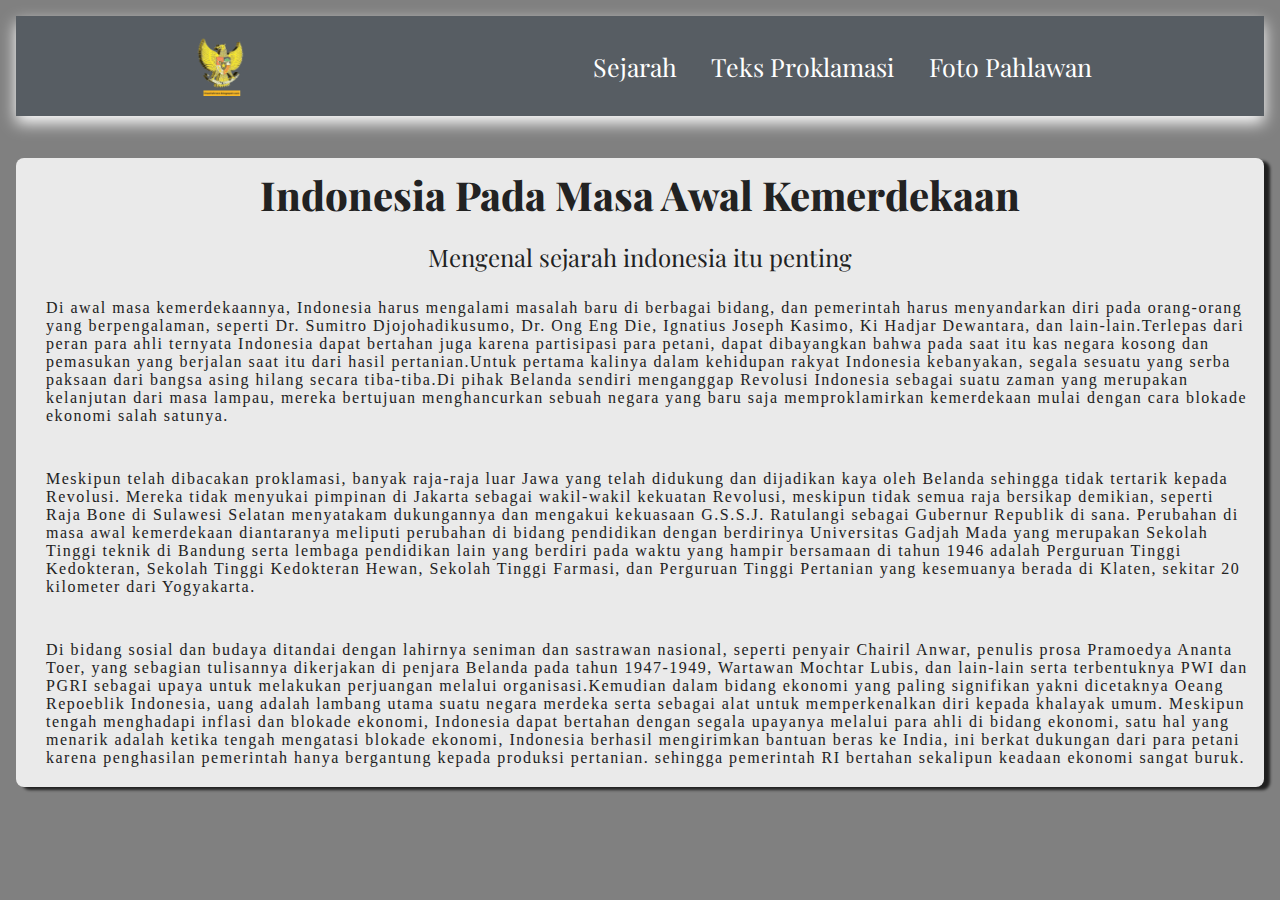
<file: index.html>
<!----------------------------------------------------- 
    Author  : Fathur
    Name Discord dan ID : Exynos (627344446639308820) 
------------------------------------------------------>

<!DOCTYPE html>
<html lang="en">
<head>
    <meta http-equiv="X-UA-Compatible" content="IE=edge">
    <link rel="stylesheet" href="styles.css?ver=1.1.3" />
    <link href="https://fonts.googleapis.com/css2?family=Dr+Sugiyama&family=Playfair+Display:wght@600&display=swap" rel="stylesheet">
    <title>Lomba 17 Agustus CUYUNIVERSE</title>
</head>
    <body>

            <nav>
                <div class="garuda">
                    <a href="index.html"><img src="assets/garuda.gif" alt="garuda"/></a>
                </div>
                <ul>
                    <li><a href="sejarah.html">Sejarah</a></li>
                    <li><a href="proklamasi.html">Teks Proklamasi</a></li>
                    <li><a href="fotopahlawan.html">Foto Pahlawan</a></li>
                </ul>
            </nav>
                <br/>
                <br/>
                
            <!-- <div class="content">
                <h2>Indonesia Pada Masa Awal Kemerdekaan</h2>
                <br/>
                <p>Di awal masa kemerdekaannya, Indonesia harus mengalami masalah baru di berbagai bidang, dan pemerintah harus menyandarkan diri pada orang-orang yang berpengalaman, seperti Dr. Sumitro Djojohadikusumo, Dr. Ong Eng Die, Ignatius Joseph Kasimo, Ki Hadjar Dewantara, dan lain-lain. 
                    Terlepas dari peran para ahli ternyata Indonesia dapat bertahan juga karena partisipasi para petani, dapat dibayangkan bahwa pada saat itu kas negara kosong dan pemasukan yang berjalan saat itu dari hasil pertanian. </p>
<br/>
                <p>Untuk pertama kalinya dalam kehidupan rakyat Indonesia kebanyakan, segala sesuatu yang serba paksaan dari bangsa asing hilang secara tiba-tiba. 
                    Di pihak Belanda sendiri menganggap Revolusi Indonesia sebagai suatu zaman yang merupakan kelanjutan dari masa lampau, mereka bertujuan menghancurkan sebuah negara yang baru saja memproklamirkan kemerdekaan mulai dengan cara blokade ekonomi salah satunya.
                    Meskipun telah dibacakan proklamasi, banyak raja-raja luar Jawa yang telah didukung dan dijadikan kaya oleh Belanda sehingga tidak tertarik kepada Revolusi. 
                    Mereka tidak menyukai pimpinan di Jakarta sebagai wakil-wakil kekuatan Revolusi, meskipun tidak semua raja bersikap demikian, seperti Raja Bone di Sulawesi Selatan menyatakam dukungannya dan mengakui kekuasaan G.S.S.J. Ratulangi sebagai Gubernur Republik di sana.</p>
<br/>                  
                <p>Perubahan di masa awal kemerdekaan diantaranya meliputi perubahan di bidang pendidikan dengan berdirinya Universitas Gadjah Mada yang merupakan Sekolah Tinggi teknik di Bandung serta lembaga pendidikan lain yang berdiri pada waktu yang hampir bersamaan di tahun 1946 adalah Perguruan Tinggi Kedokteran, Sekolah Tinggi Kedokteran Hewan, Sekolah Tinggi Farmasi, dan Perguruan Tinggi Pertanian yang kesemuanya berada di Klaten, sekitar 20 kilometer dari Yogyakarta.</p>
<br/>
                <p>Di bidang sosial dan budaya ditandai dengan lahirnya seniman dan sastrawan nasional, seperti penyair Chairil Anwar, penulis prosa Pramoedya Ananta Toer, yang sebagian tulisannya dikerjakan di penjara Belanda pada tahun 1947-1949, Wartawan Mochtar Lubis, dan lain-lain serta terbentuknya PWI dan PGRI sebagai upaya untuk melakukan perjuangan melalui organisasi. 
                    Kemudian dalam bidang ekonomi yang paling signifikan yakni dicetaknya Oeang Repoeblik Indonesia, uang adalah lambang utama suatu negara merdeka serta sebagai alat untuk memperkenalkan diri kepada khalayak umum. </p>
<br/>
                <p>Meskipun tengah menghadapi inflasi dan blokade ekonomi, Indonesia dapat bertahan dengan segala upayanya melalui para ahli di bidang ekonomi, satu hal yang menarik adalah ketika tengah mengatasi blokade ekonomi, Indonesia berhasil mengirimkan bantuan beras ke India, ini berkat dukungan dari para petani karena penghasilan pemerintah hanya bergantung kepada produksi pertanian. sehingga pemerintah RI bertahan sekalipun keadaan ekonomi sangat buruk.</p>

            </div> -->

            <div class="wrapper">
                <h3>Indonesia Pada Masa Awal Kemerdekaan</h3>
                <p>Mengenal sejarah indonesia itu penting</p>
                <div class="divider"></div>
                <blockquote class="detail">
                    Di awal masa kemerdekaannya, Indonesia harus mengalami masalah baru di berbagai bidang, dan pemerintah harus menyandarkan diri pada orang-orang yang berpengalaman, seperti Dr. Sumitro Djojohadikusumo, Dr. Ong Eng Die, Ignatius Joseph Kasimo, Ki Hadjar Dewantara, dan lain-lain.Terlepas dari peran para ahli ternyata Indonesia dapat bertahan juga karena partisipasi para petani, dapat dibayangkan bahwa pada saat itu kas negara kosong dan pemasukan yang berjalan saat itu dari hasil pertanian.Untuk pertama kalinya dalam kehidupan rakyat Indonesia kebanyakan, segala sesuatu yang serba paksaan dari bangsa asing hilang secara tiba-tiba.Di pihak Belanda sendiri menganggap Revolusi Indonesia sebagai suatu zaman yang merupakan kelanjutan dari masa lampau, mereka bertujuan menghancurkan sebuah negara yang baru saja memproklamirkan kemerdekaan mulai dengan cara blokade ekonomi salah satunya. 
                </blockquote>
<br/>
                <blockquote class="detail">
                    Meskipun telah dibacakan proklamasi, banyak raja-raja luar Jawa yang telah didukung dan dijadikan kaya oleh Belanda sehingga tidak tertarik kepada Revolusi. Mereka tidak menyukai pimpinan di Jakarta sebagai wakil-wakil kekuatan Revolusi, meskipun tidak semua raja bersikap demikian, seperti Raja Bone di Sulawesi Selatan menyatakam dukungannya dan mengakui kekuasaan G.S.S.J. Ratulangi sebagai Gubernur Republik di sana. Perubahan di masa awal kemerdekaan diantaranya meliputi perubahan di bidang pendidikan dengan berdirinya Universitas Gadjah Mada yang merupakan Sekolah Tinggi teknik di Bandung serta lembaga pendidikan lain yang berdiri pada waktu yang hampir bersamaan di tahun 1946 adalah Perguruan Tinggi Kedokteran, Sekolah Tinggi Kedokteran Hewan, Sekolah Tinggi Farmasi, dan Perguruan Tinggi Pertanian yang kesemuanya berada di Klaten, sekitar 20 kilometer dari Yogyakarta. 
                </blockquote>
<br/>
                <blockquote class="detail">
                    Di bidang sosial dan budaya ditandai dengan lahirnya seniman dan sastrawan nasional, seperti penyair Chairil Anwar, penulis prosa Pramoedya Ananta Toer, yang sebagian tulisannya dikerjakan di penjara Belanda pada tahun 1947-1949, Wartawan Mochtar Lubis, dan lain-lain serta terbentuknya PWI dan PGRI sebagai upaya untuk melakukan perjuangan melalui organisasi.Kemudian dalam bidang ekonomi yang paling signifikan yakni dicetaknya Oeang Repoeblik Indonesia, uang adalah lambang utama suatu negara merdeka serta sebagai alat untuk memperkenalkan diri kepada khalayak umum. Meskipun tengah menghadapi inflasi dan blokade ekonomi, Indonesia dapat bertahan dengan segala upayanya melalui para ahli di bidang ekonomi, satu hal yang menarik adalah ketika tengah mengatasi blokade ekonomi, Indonesia berhasil mengirimkan bantuan beras ke India, ini berkat dukungan dari para petani karena penghasilan pemerintah hanya bergantung kepada produksi pertanian. sehingga pemerintah RI bertahan sekalipun keadaan ekonomi sangat buruk.
                </blockquote>
              </div>    

</body>
</html>
</file>
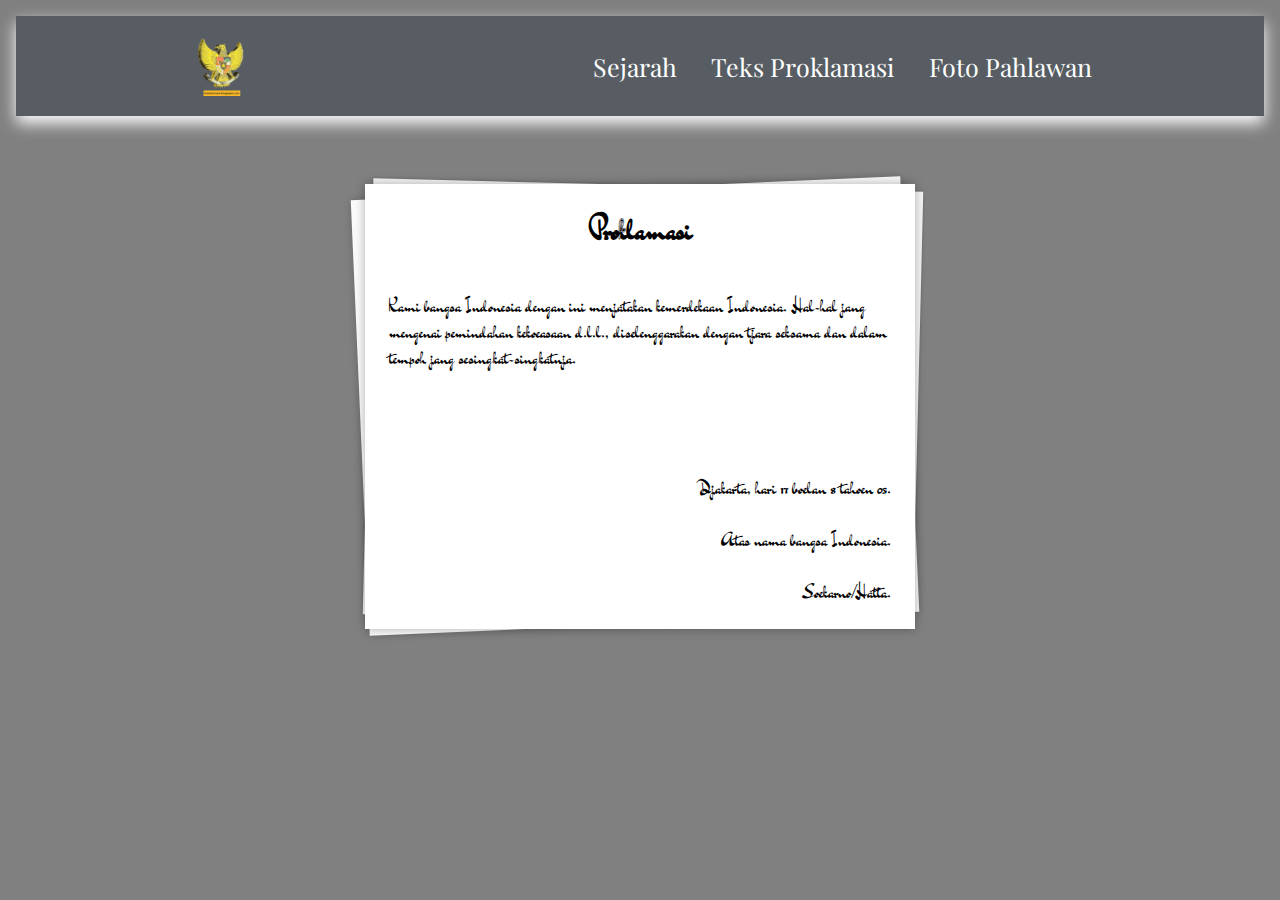
<file: proklamasi.html>
<!DOCTYPE html>
<html lang="en">
<head> 
    <title>Lomba 17 Agustus CUYUNIVERSE</title>
    <link rel="stylesheet" href="styles.css?ver=1.1.3" />
    <link href="https://fonts.googleapis.com/css2?family=Dr+Sugiyama&family=Playfair+Display:wght@600&display=swap" rel="stylesheet">
</head>
    <body>
     
        <nav>
            <div class="garuda">
                <a href="index.html"><img src="assets/garuda.gif" alt="garuda"/></a>
            </div>
            <ul>
                <li><a href="sejarah.html">Sejarah</a></li>
                <li><a href="proklamasi.html">Teks Proklamasi</a></li>
                <li><a href="fotopahlawan.html">Foto Pahlawan</a></li>
            </ul>
        </nav>
        <br/>
        <br/>
        <div class="kertas">
            <h2>Proklamasi</h2>
            <br/>
            <p>Kami bangsa Indonesia dengan ini menjatakan kemerdekaan Indonesia. Hal-hal jang mengenai pemindahan kekoeasaan d.l.l., diselenggarakan dengan tjara seksama dan dalam tempoh jang sesingkat-singkatnja.</p>
            <br/>
            <br/>
            <br/>
            <br/>
        <div class="text-right">
            <p>Djakarta, hari 17 boelan 8 tahoen 05.</p>
            <br/>
            <p>Atas nama bangsa Indonesia.</p>
            <br/>
            <p>Soekarno/Hatta.</p>
        </div>
        </div>
        <audio autoplay="true" class="audio">
            <source src="assets/audio/proklamasi.mp3" type="audio/mpeg">
        </audio>
</body>
</html>
</file>
<file: styles.css>
*,
*::before,
*::after {
  box-sizing: border-box;
    margin: 0;
    padding: 0;
}

/* Design */
body {
    background: grey;
    font-family: 'Playfair Display', serif;
    box-sizing: border-box;
    font-weight: 400;
    letter-spacing: 0;
    padding: 1rem;
  }

nav {
  display: flex;
  background-color: #575D63;
  box-shadow: 0 7px 15px white;
  justify-content: space-around;
  /* padding: 20px 0; */
  align-items: center;
  height: 100px;
  color: white;
}

nav ul {
  display: flex;
  list-style: none;
  width: 40%;
  justify-content: space-between;
}

nav ul li a {
  color: white;
  text-decoration: none;
  font-size: 25px;
}

nav li a:hover {
  background-color: white;
  color: rgba(255, 0, 0, 0.765);
  border-radius: 8px;
  padding: 4px;
  transition: all .3s ease-in-out;
}

nav .garuda {
  letter-spacing: 3px;
}

nav .garuda img {
  width: 60px;
  height: 60px;
}

.divider {
  margin: 4px;
  width: 100%;
  height: 4px;
  background: #eaeaea;
}

.wrapper {
  color: #222;
  background-color: #eaeaea;
  box-shadow: 6px 6px 3px 3px rgba(0, 0, 0, 0.75);
  -webkit-box-shadow: 6px 3px 3px 0px rgba(0, 0, 0, 0.75);
  -moz-box-shadow: 6px 6px 3px 3px rgba(0, 0, 0, 0.75);
  border-radius: 8px;
  display: flex;
  flex-direction: column;
  justify-content: center;
  align-items: center;
  padding: 10px;
}

.wrapper>h3 {
  font-size: 2.5em;
  font-weight: 800;
}

.wrapper>p {
  font-size: 1.5em;
  font-weight: 400;
  word-wrap: break-word;
}

blockquote {
  font-family: 'Fira Sans', 'sans-serif';
  margin-bottom: 10px;
}

.detail {
  margin-top: 14px;
  padding-left: 20px;
  letter-spacing: 1.5px;
  word-wrap: break-word;
  word-spacing: normal;
}

h2,
h3 {
  text-align: center;
  font-size: 30px;
  margin-bottom: .5em;
}

/* Sejarah */
.recent-work {
  display: flex;
  padding: 30px;
  background-color: black;
}

.recent-work .pic {
  flex-shrink: 0;
  flex-basis: 40%
}

.pic img {
  display: block;
  width: 100%;
  height: 100%;
  object-fit: cover;
}

.recent-work p {
  color: white;
  display: inline;
}

.desc {
  margin-left: 40px;
}

.recent-work h1 {
  margin: 0;
  margin-bottom: 20px;
  color: white;
}

/* proklamasi */
.audio {
  display: none;
}

.kertas {
  background: #fff;
  box-shadow: 0 0 10px rgba(0, 0, 0, 0.3);
  margin: 26px auto 0;
  max-width: 550px;
  min-height: 300px;
  padding: 24px;
  position: relative;
  width: 80%;
  font-family: 'Dr Sugiyama', cursive;
  font-size: 18px;
}
.text-right {
    text-align: right;
    position: relative;
}
 
.kertas:before,
.kertas:after {
  content: "";
  height: 98%;
  position: absolute;
  width: 100%;
  z-index: -1;
}
 
.kertas:before {
  background: #fafafa;
  box-shadow: 0 0 8px rgba(0, 0, 0, 0.2);
  left: -5px;
  top: 4px;
  transform: rotate(-2.5deg);
}
 
.kertas:after {
  background: #f6f6f6;
  box-shadow: 0 0 3px rgba(0, 0, 0, 0.2);
  right: -3px;
  top: 1px;
  transform: rotate(1.4deg);
}

/* Foto Pahlawan */

.main{
  max-width: 1200px;
  margin: 0 auto;
}

img {
  height: auto;
  max-width: 100%;
  vertical-align: middle;
}

.btn {
  color: #ffffff;
  padding: 0.8rem;
  font-size: 14px;
  text-transform: uppercase;
  border-radius: 4px;
  font-weight: 400;
  display: block;
  width: 100%;
  cursor: pointer;
  border: 1px solid rgba(255, 255, 255, 0.2);
  background: transparent;
}

.btn:hover {
  background-color: rgba(255, 255, 255, 0.12);
}

.cards {
  display: flex;
  flex-wrap: wrap;
  list-style: none;
  margin: 0;
  padding: 0;
}

.cards_item {
  display: flex;
  padding: 1rem;
}

.card {
  background-color: white;
  border-radius: 0.25rem;
  box-shadow: 0 20px 40px -14px rgba(0, 0, 0, 0.25);
  display: flex;
  flex-direction: column;
  overflow: hidden;
}

.card_content {
  padding: 1rem;
  background: linear-gradient(to bottom left, red 40%, white 100%);
}

.main a {
  text-decoration: none;
}

.card_title {
  color: #ffffff;
  font-size: 1.1rem;
  font-weight: 700;
  letter-spacing: 1px;
  text-transform: capitalize;
  margin: 0px;
}

.made_by{
  font-weight: 400;
  font-size: 13px;
  margin-top: 35px;
  text-align: center;
}

/* Responsive */
@media only screen and (max-width: 720px) {
  body {
    background-color: white;
  }
  nav {
    position: relative;
    height: 190px;
    background-color: black;
  }

  nav ul {
    flex-direction: column;
    width: 200px;
  }
}

@media only screen and (max-width: 838px) {
  body {
    background-color: white;
  }
  nav {
    position: relative;
    height: 190px;
    background-color: black;
  }

  nav ul {
    flex-direction: column;
    width: 200px;
  }
}

@media (max-width: 900px) {
  .recent-work {
    flex-direction: column;
  }
  .desc {
    margin-left: 0;
  }
}

@media (min-width: 40rem) {
  .cards_item {
    width: 50%;
  }
}

@media (min-width: 56rem) {
  .cards_item {
    width: 33.3333%;
  }
}
</file>
